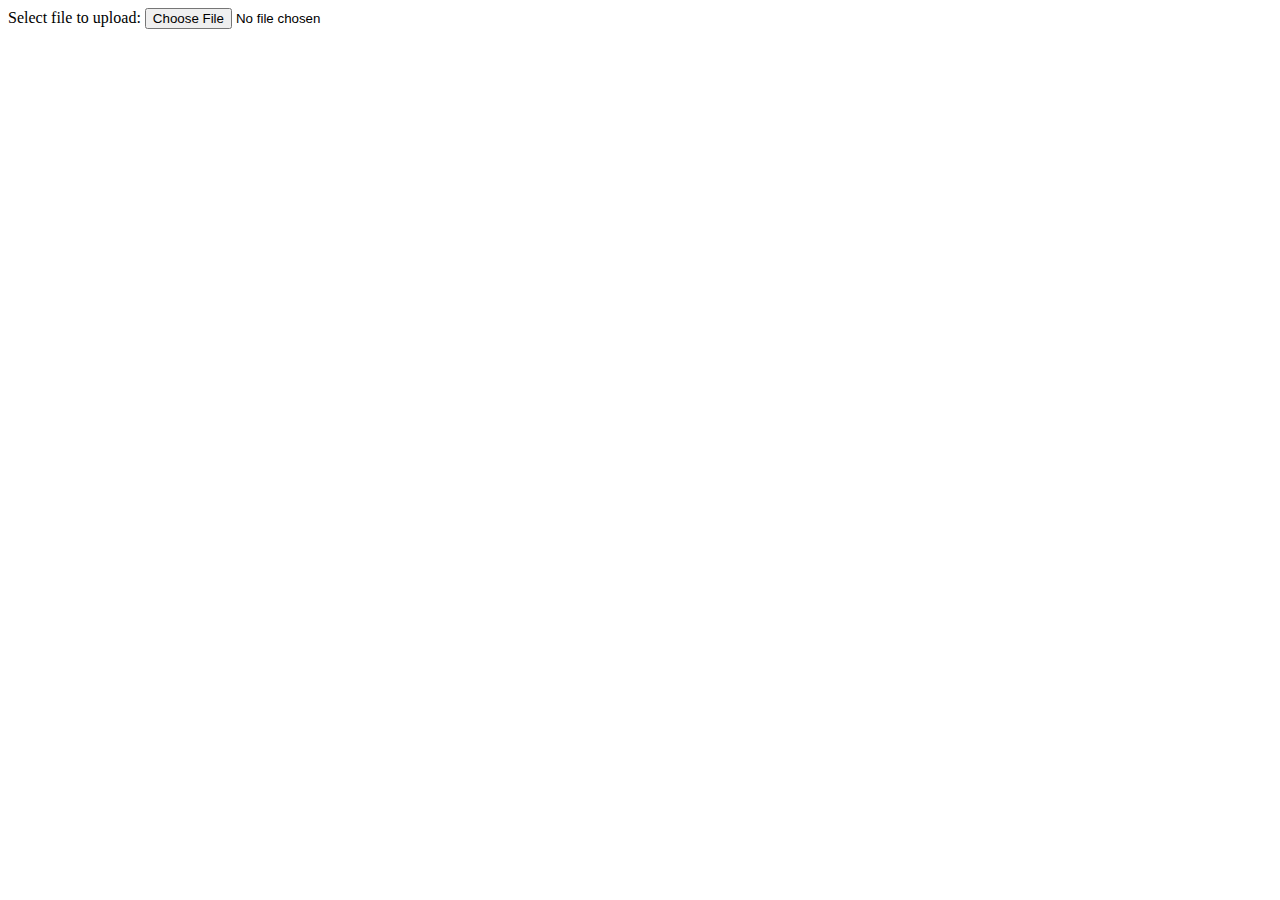
<file: client/upload.html>
<!DOCTYPE HTML PUBLIC "-//W3C//DTD HTML 4.01 Transitional//EN">
<HTML>
<HEAD>
<TITLE>Upload Page</TITLE>
</HEAD>
<BODY bgcolor="#FFFFFF" text="#000000">

Select file to upload:
<INPUT type="file" size="50" name="FileName">

</BODY>
</HTML>
</file>
